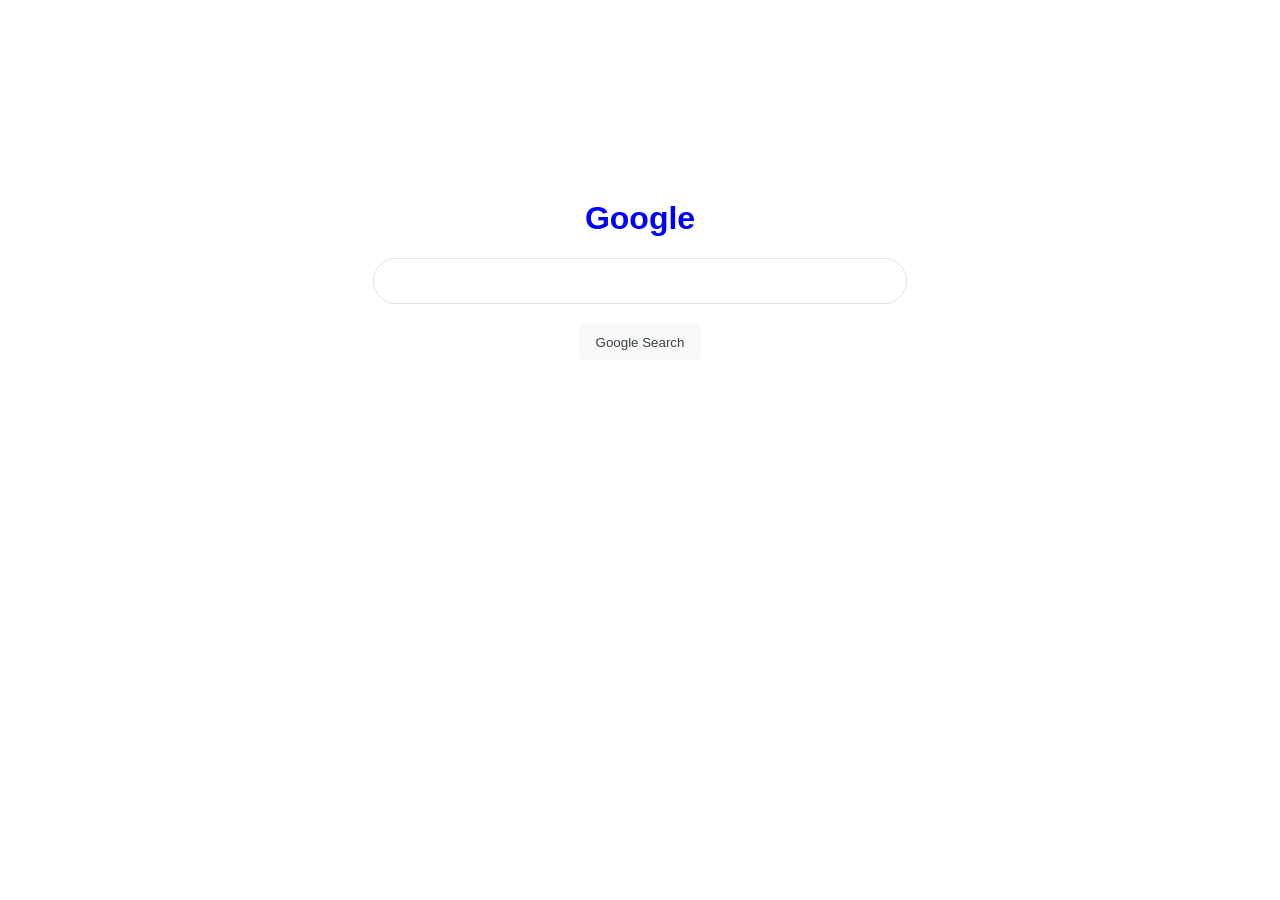
<file: index.html>
<!DOCTYPE html>
<html lang="en">
    <head>
        <title>Search</title>
        <link rel="stylesheet" href="styles2.css">
    </head>
    <body>
        <h1 style="text-align: center; color: blue; font-size:xx-large; margin-top: 100px;">Google</h1>
        <form action="https://www.google.com/search">
            <input type="hidden" name="udm" value="2">
            <input class="box" type="text" name="q">
            <input class="bar" type="submit" value="Google Search">
        </form>
    </body>
</html>
</file>
<file: styles2.css>
body{
    text-align: center;
    font-family: sans-serif;
    margin-top: 200px;
}

.box{
    width: 500px;
    height: 44px;
    border-radius: 24px;
    border: 1px solid #dfe1e5;
    font-size: 16px;
    padding: 0 16px;
}

.box:hover,
.box:focus{
    box-shadow: 0 1px 6px grey;
    border-color: grey;
}

.bar{
    height: 36px;
    display: block;
    margin: 20px auto 0;
    padding: 0 16px;
    font-family: Verdana, Geneva, Tahoma, sans-serif;
    color: #3c4043;
    background: #f8f9fa;
    border: 1px solid #f8f9fa;
    border-radius: 4px;
    cursor: pointer;
}
 
.bar:hover{
    border-color: #dadce0;
    box-shadow: 0 1px 1px black;
}
</file>
